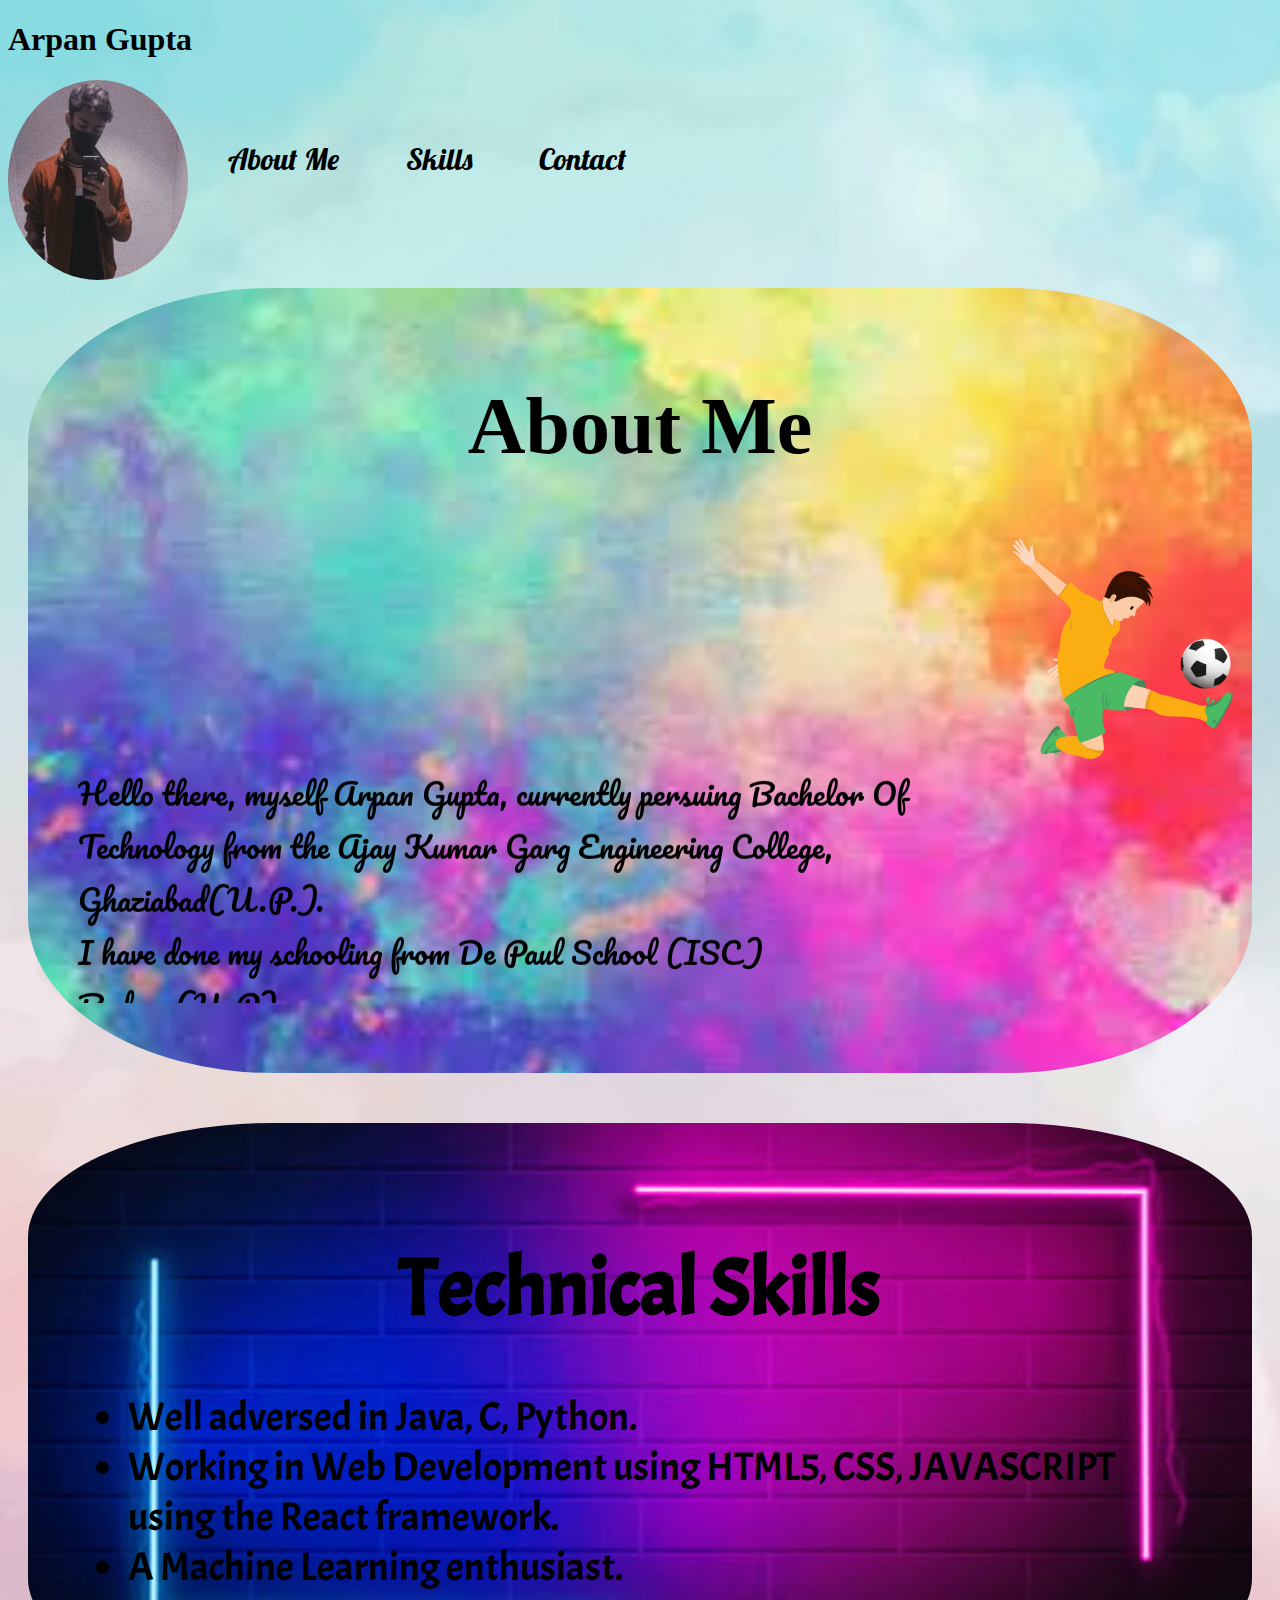
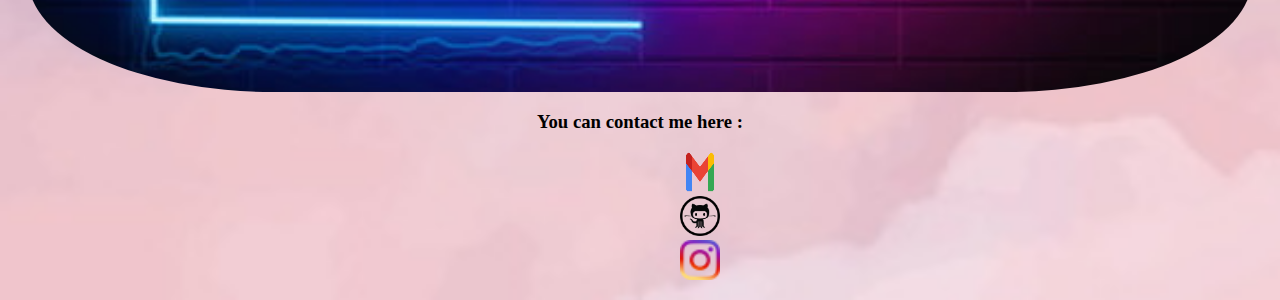
<file: index.html>
<!DOCTYPE html>
<html>
<head>
	<meta charset="utf-8">
	<link rel="stylesheet" type="text/css" href="styleportfolio.css">
	<link rel="preconnect" href="https://fonts.googleapis.com">
<link rel="preconnect" href="https://fonts.gstatic.com" crossorigin>
<link href="https://fonts.googleapis.com/css2?family=Pushster&display=swap" rel="stylesheet">
<link rel="preconnect" href="https://fonts.googleapis.com">
<link rel="preconnect" href="https://fonts.gstatic.com" crossorigin>
<link href="https://fonts.googleapis.com/css2?family=Pushster&family=Yuji+Hentaigana+Akari&display=swap" rel="stylesheet">
<link rel="preconnect" href="https://fonts.googleapis.com">
<link rel="preconnect" href="https://fonts.gstatic.com" crossorigin>
<link href="https://fonts.googleapis.com/css2?family=Acme&family=Pushster&family=Yuji+Hentaigana+Akari&display=swap" rel="stylesheet">
<link rel="preconnect" href="https://fonts.googleapis.com">
<link rel="preconnect" href="https://fonts.gstatic.com" crossorigin>
<link href="https://fonts.googleapis.com/css2?family=Acme&family=Bebas+Neue&family=Pushster&family=Yuji+Hentaigana+Akari&display=swap" rel="stylesheet">
<link rel="preconnect" href="https://fonts.googleapis.com">
<link rel="preconnect" href="https://fonts.gstatic.com" crossorigin>
<link href="https://fonts.googleapis.com/css2?family=Pacifico&display=swap" rel="stylesheet">
	<title>Portfolio</title>
</head>
<body>
	<h1>Arpan Gupta</h1>
	<a href="education_page_portfolio.html"><img src="me.jpg" height="200px" width="180px" style="border-radius: 80%; float: left;"></a>
	<div class="navbar">
		<nav>
			<div class="menuitems">
				<ul>
					<li><a href="#AboutMe">About Me</a></li>
					<li><a href="#Education">Skills</a></li>
					<li><a href="#footer">Contact</a></li>	
				</ul>
			</div>
		</nav>
	</div>
	<div id="AboutMe">
		<h1 style="text-align: center; font-size: 80px;">About Me</h1>
		<!-- <img src="me.jpg" style="float: left;"> --><img src="—Pngtree—boy soccer and football player_5433388.png" style="float: right; width: 250px; height: 250px;">
		<p style="display: flex;"><marquee direction= "up" scrollamount="3"> Hello there, myself Arpan Gupta, currently persuing Bachelor Of Technology from the Ajay Kumar Garg Engineering College, Ghaziabad(U.P.).<br>I have done my schooling from De Paul School (ISC) Budaun(U.P).<br> I am a enthusiast person, having keen interest in Web-Development, Competitive Programing.<br> My hobbies and co-curricular activities include Playing Guitar, Soccer, and reading novels, cooking and painting.
		</marquee></p>
	</div>
	<div id ="Education">
		<h1 style="text-align: center;">Technical Skills</h1>
		<ul>
			<li>Well adversed in Java, C, Python.</li>
			<li>Working in Web Development using HTML5, CSS, JAVASCRIPT using the React framework.</li>
			<li>A Machine Learning enthusiast.</li>
			<!-- <li></li> -->
		</ul>
	</div>
	<div id="footer">
		<h3 style="text-align: center;"> You can contact me here :</h3>
		<ul>
			<li><a href=""><img src="Gmail.png" style="height: 40px; width: 40px"></a></li>
			<li><a href=""> <img src="git.png" style="height: 40px; width: 40px"></ins></a></li>
			<li><a href=""> <img src="insta.png" style=" height: 40px; width: 40px"></a></li>	

		</ul>


	</div>
</body>
</html>
</file>
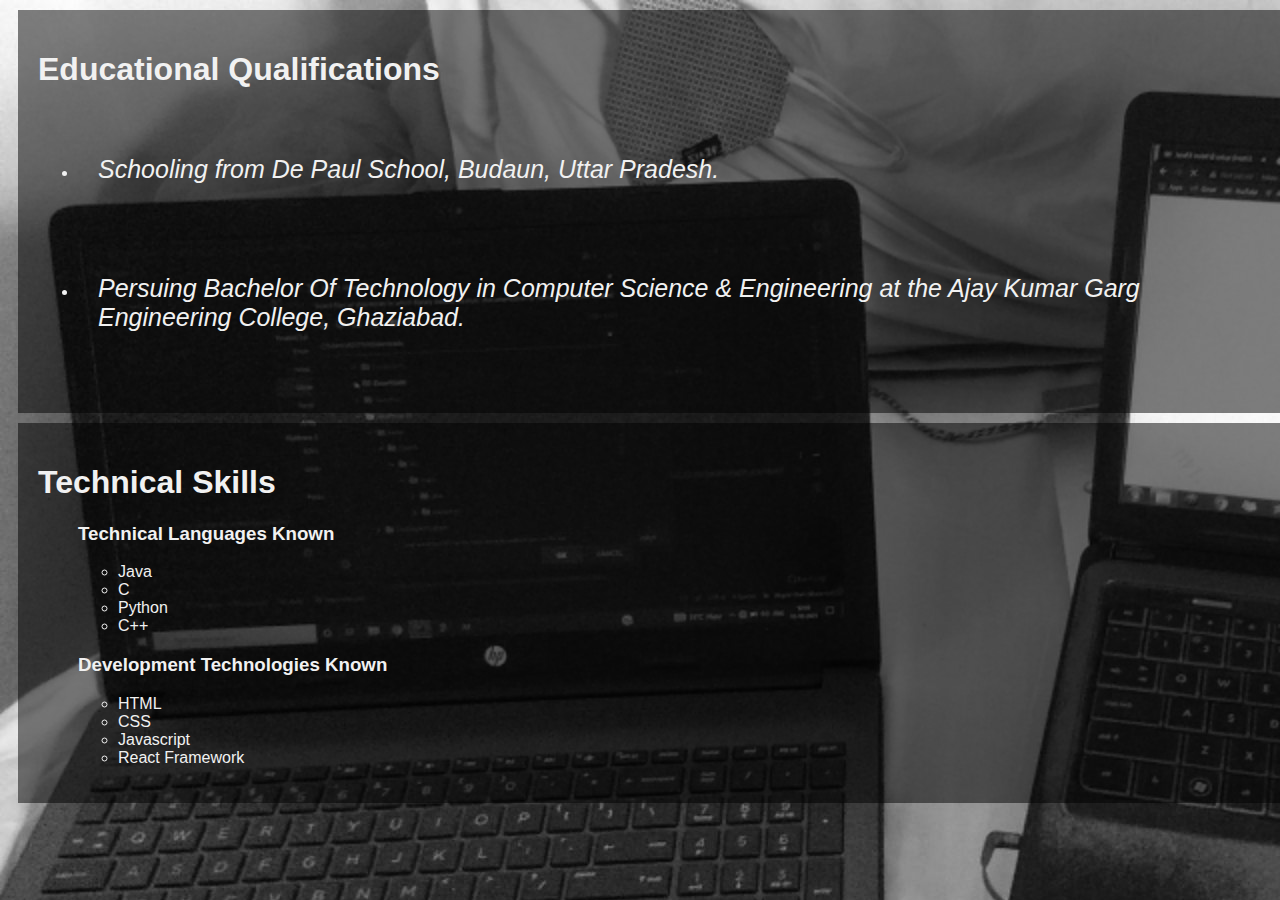
<file: New folder/education_page_portfolio.html>
<!DOCTYPE html>
<html>
<head>
	<meta charset="utf-8">
	<title>About Me Page</title>
	<link rel="stylesheet" type="text/css" href="edu_style.css">
</head>
<body>
<div class="Education">
<h1>Educational Qualifications</h1>
<ul>
		<li><div class="edu1">
			<p>Schooling from De Paul School, Budaun, Uttar Pradesh.</p>
		</div></li>
		<li><div class="edu2">
			<p>Persuing Bachelor Of Technology in Computer Science & Engineering at the Ajay Kumar Garg Engineering College, Ghaziabad.</p>
		</div></li>
</ul>
<!-- <div class="edu3"></div> -->
</div>
<div class="Skills"> 
	<h1>Technical Skills</h1>
	<ol>
		<h3>Technical Languages Known</h3>
		<ul>
			<li>
				<div class="skill1">
					Java
				</div>
			</li>
			<li>
				<div class="skill2">
					C
				</div>
			</li>
			<li>
				<div class="skill3">
					Python
				</div>
			</li>
			<li>
				<div class="skill4">
					C++
				</div>
			</li>
		</ul>
		<h3>Development Technologies Known</h3>
		<ul>
			<li>
				<div class="skill5">
					HTML
				</div>
			</li>
			<li>
				<div class="skill6">
					CSS
				</div>
			</li>
			<li>
				<div class="skill7">
					Javascript
				</div>
			</li>
			<li>
				<div class="skill8">
					React Framework
				</div>
			</li>
		</ul>
	</ol>
	
</div>
</body>
</html>
</file>
<file: styleportfolio.css>
body{
	background-image: url("back.jpg");
	background-size: cover;

}
.navbar{
	padding: 30px 0px;
	background-color: light blue;
	/*font-style: italic;*/
	font-size: 30px;
	display: flex;
	flex-wrap: wrap;
	/*background-color: gray;*/

}
.navbar ul{
	text-align: right;
	font-family: 'Pushster', cursive;
}
.navbar ul li{
	align-content: right;
	align-items: right;
	padding-right: 40px;
	display: inline;
}
.navbar ul li a{
	text-decoration: none;
	padding-right: 20px;
	color: black;
}
.navbar ul li a:hover{
	font-style: italic;
	/*border-radius: 40%;*/
	/*border: 1px solid black;*/
	/*border-style: ridge;*/
	color: gray;
}
#AboutMe{
	padding: 90px 30px;
	margin: 50px 20px;
	background-image: url(aboutmeback.jpg);
	background-size: cover;
	padding: 40px 0px;
	border-radius:20% ;
}
#AboutMe p{
	font-size: 30px;
	padding: 0px 50px;
	font-family: 'Pushster', cursive;
/*font-family: 'Yuji Hentaigana Akari', cursive;*/
font-family: 'Pacifico', cursive;
}
#Education{
	margin: 0px 20px;
	padding: 60px;
	align-items: center;
background-image: url("educationback.jpg");
background-size: cover;
/*width: 100%;*/
border-radius: 20%;
/*font-family: 'Yuji Hentaigana Akari', cursive;*/
font-family: 'Acme', sans-serif;
/*font-family: 'Bebas Neue', cursive;*/
/*font-family: 'Pushster', cursive;*/
/*font-family: 'Yuji Hentaigana Akari', cursive;*/
font-size: 40px;
}
img:hover{
height: 300px;
transition: 2s;
width: 300px;
border-radius: 80%;
}
#Education ul :hover{
 /*font-family: sans-serif;*/
 font-style: italic; 
 /*font-size:80px;*/
 
}
#footer ul li {
	display: flex;
	padding-left: 80px;
	align-content: space-between;
	justify-content: center;

}
</file>
<file: New folder/edu_style.css>
*{
	box-sizing: border-box;
}
body{
	font-family: Arial;
	filter: blur(-100px);
	background-image: url("edu_background.jpeg");

	background-attachment: fixed;
	/*backface-visibility: 3%;*/
	}
	.Education{
		/*border: 1px solid black;*/
	/*display: flex;*/
	padding: 20px;
	flex-wrap: initial;
	margin: 10px;
	  background: rgb(0, 0, 0); /* Fallback color */
  background: rgba(0, 0, 0, 0.5); /* Black background with 0.5 opacity */
  color: #f1f1f1;
  width: 100%;
  padding: 20px;
}	

.edu1,.edu2{
	padding: 20px;
	font-size: 25px;

	font-style: italic;
	/*border: 1px solid black;*/
	/*border-radius: 70%;*/
}
.Skills{
	padding: 20px;
	flex-wrap: initial;  background: rgb(0, 0, 0); /* Fallback color */
  background: rgba(0, 0, 0, 0.5); /* Black background with 0.5 opacity */
  color: #f1f1f1;
  width: 100%;
  padding: 20px;
	margin: 10px;
}
</file>
